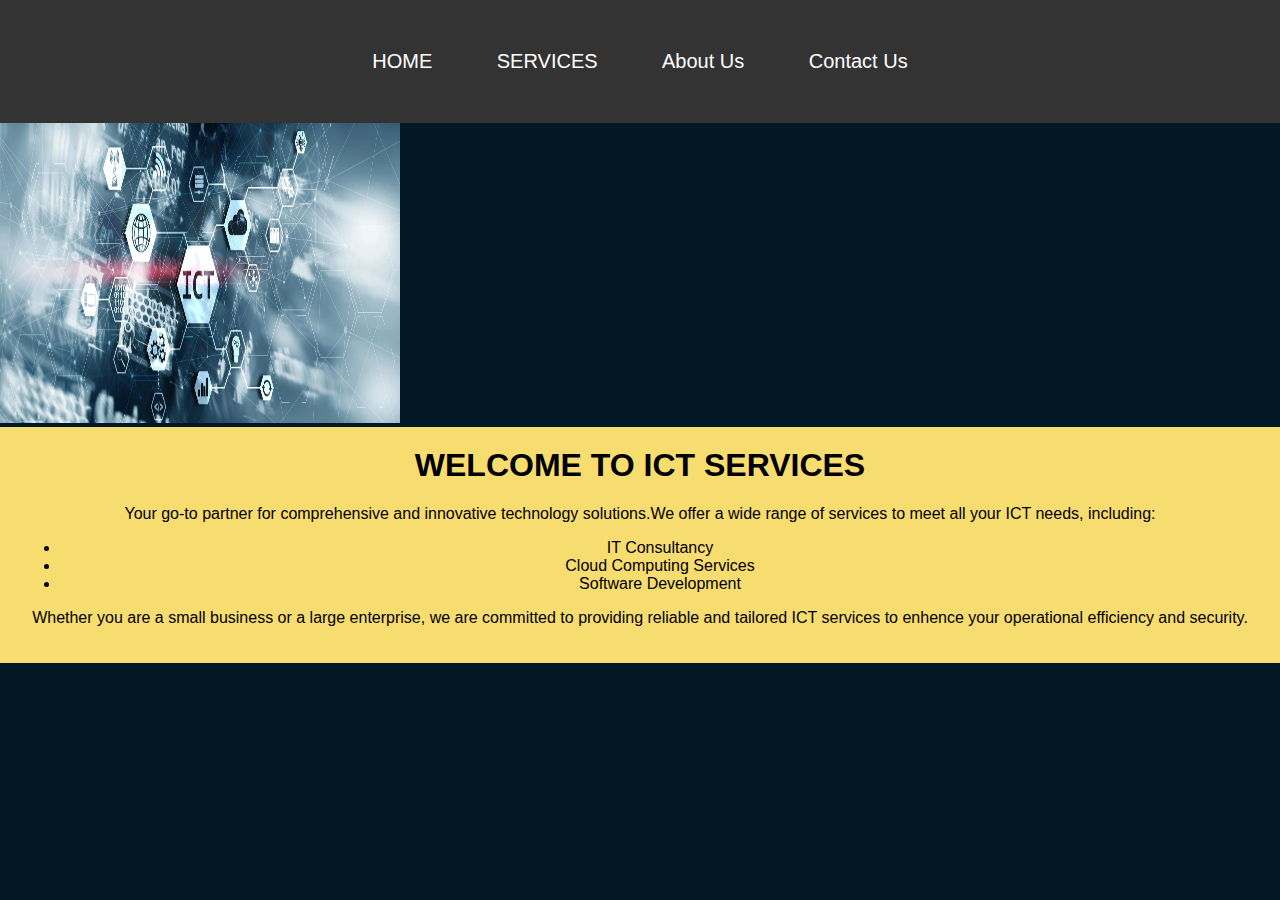
<file: index.html>
<!DOCTYPE html>
<html lang="en">
<head>
    <meta charset="UTF-8">
    <meta name="viewport" content="width=device-width, initial-scale=1.0">
    <title>ict_Services</title>
</head>
<link rel="stylesheet" href="style/style.css">
<body>
    <header>
        <nav>
            <li><a href=""> HOME</a> </li>
            <li><a href="services/service.html">SERVICES</a></li>
            <li><a href="about us/about us.html"> About Us</a></li>
            <li><a href="">Contact Us</a></li>
        </nav>
    </header>
    <img src="image/ict.jpeg" alt="ict"
    width="400" height="300">
    <section id="home">
    <h1>WELCOME TO ICT SERVICES</h1>
    <p>Your go-to partner for comprehensive and innovative technology solutions.We offer a wide range of services to meet all your ICT needs, including:
        <ul>
            <li>IT Consultancy</li>
            <li>Cloud Computing Services</li>
            <li>Software Development</li>
            
        </ul>
    Whether you are a small business or a large enterprise, we are committed to providing reliable and tailored ICT services to enhence your operational efficiency and security. </p>
       
</section>
</body>
</html>
</file>
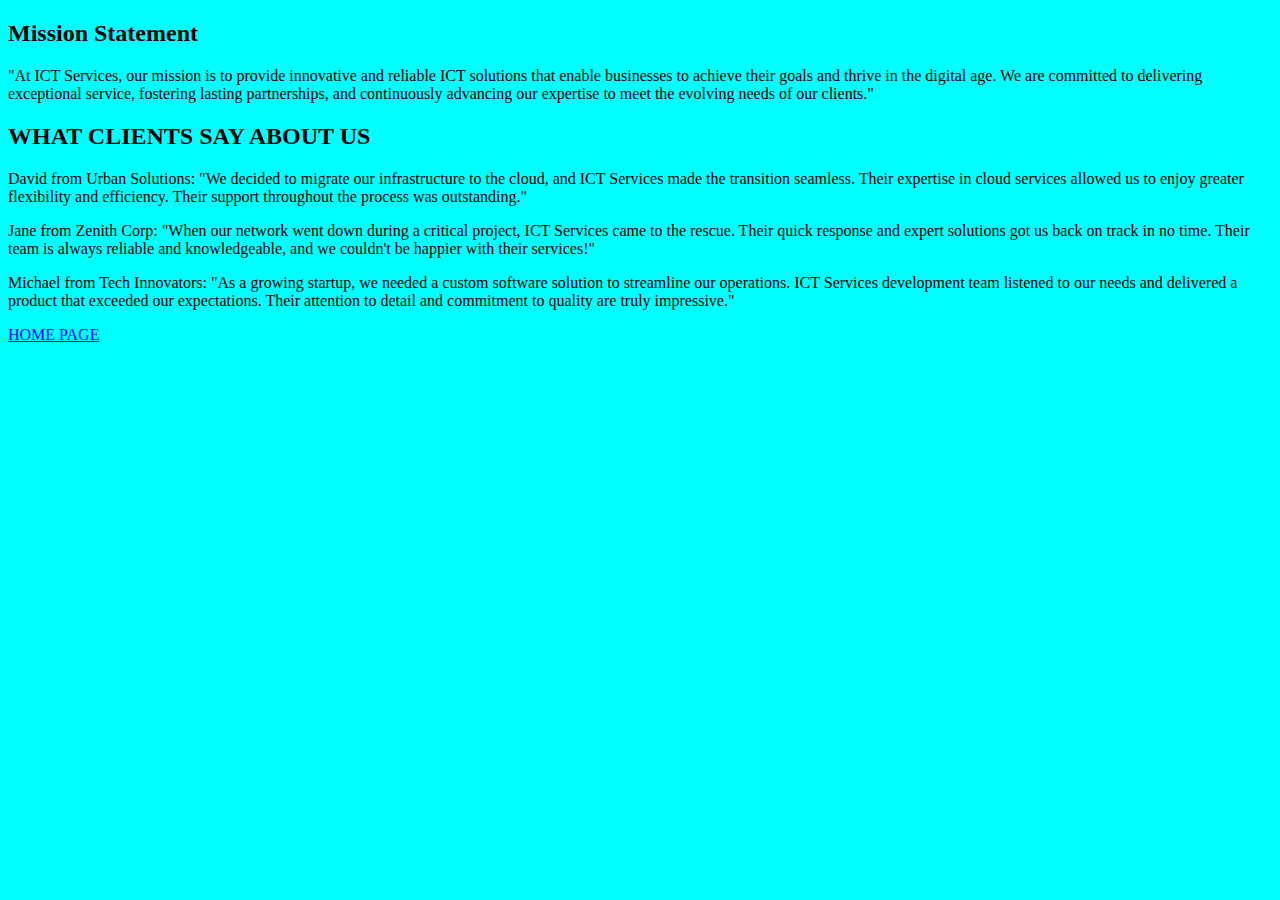
<file: about us/about us.html>
<!DOCTYPE html>
<html lang="en">
<head>
    <meta charset="UTF-8">
    <meta name="viewport" content="width=device-width, initial-scale=1.0">
    <title>about us</title>
    <link rel="stylesheet" href="StylesAB/stylesAS.css">
</head>
<body>
    <h2>Mission Statement</h3>
    <p>"At ICT Services, our mission is to provide innovative and reliable ICT solutions that enable businesses to achieve their goals and thrive in the digital age. We are committed to delivering exceptional service, fostering lasting partnerships, and continuously advancing our expertise to meet the evolving needs of our clients."

    </p>
    <h2>WHAT CLIENTS SAY ABOUT US</h3>
    <P>
        David from Urban Solutions: "We decided to migrate our infrastructure to the cloud, and ICT Services made the transition seamless. Their expertise in cloud services allowed us to enjoy greater flexibility and efficiency. Their support throughout the process was outstanding."
    </P>
    <p>
        Jane from Zenith Corp: "When our network went down during a critical project, ICT Services came to the rescue. Their quick response and expert solutions got us back on track in no time. Their team is always reliable and knowledgeable, and we couldn't be happier with their services!"
    </p>
    <p>
        Michael from Tech Innovators: "As a growing startup, we needed a custom software solution to streamline our operations. ICT Services development team listened to our needs and delivered a product that exceeded our expectations. Their attention to detail and commitment to quality are truly impressive."
    </p>
    <a href="../index.html">HOME PAGE</a>
</body>
</html>
</file>
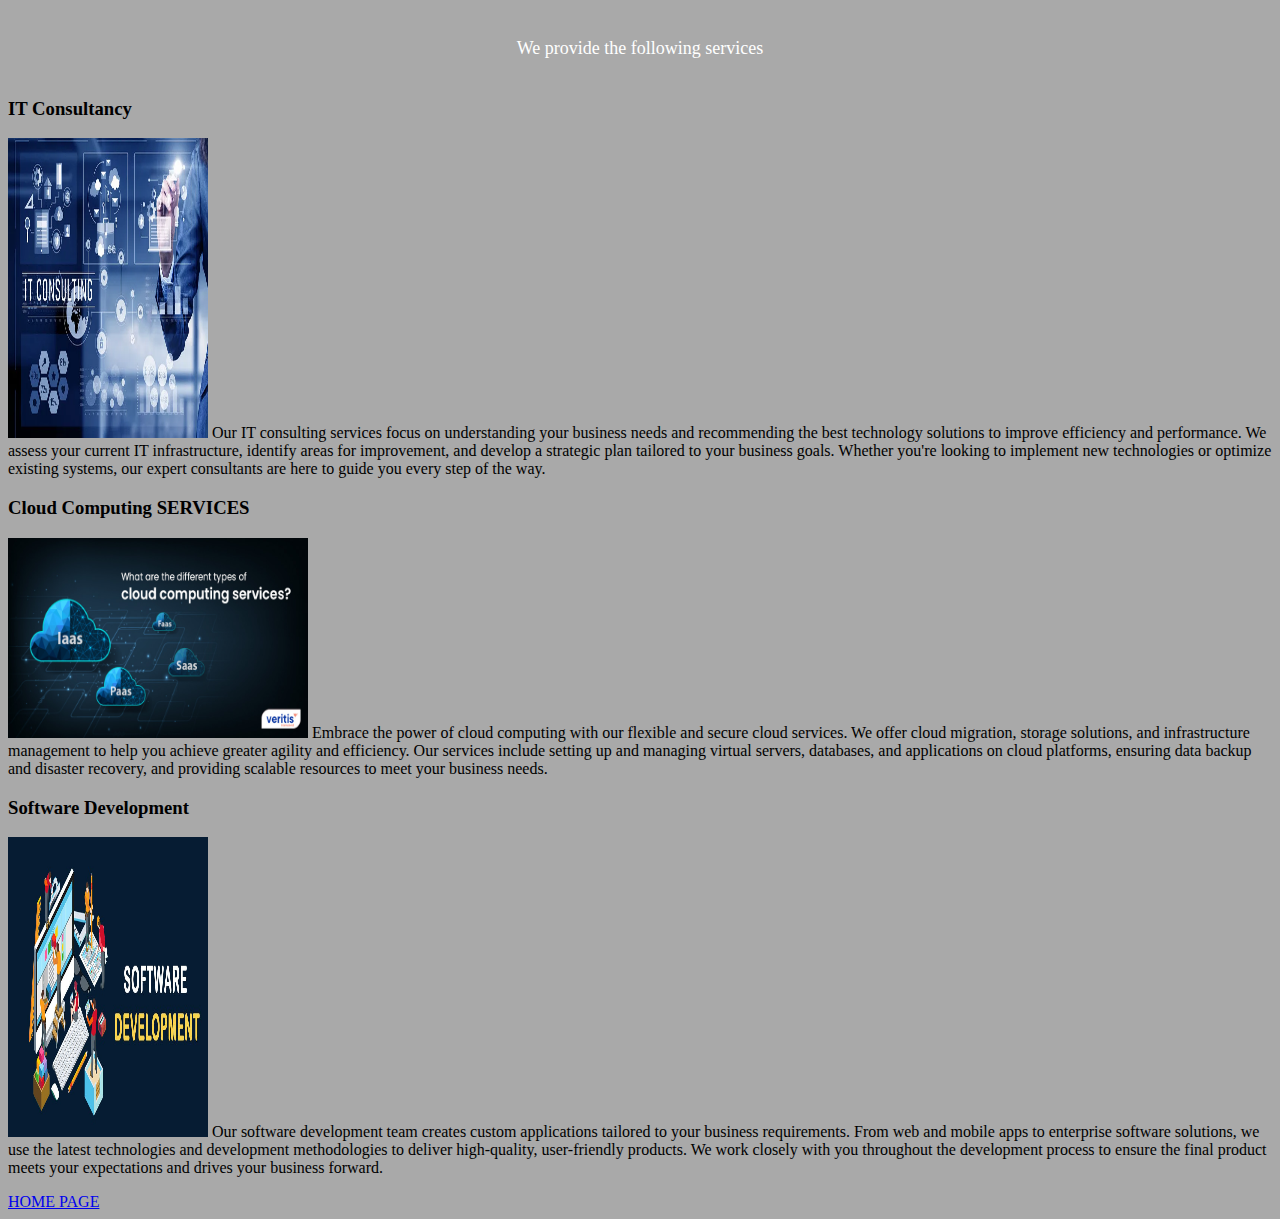
<file: services/service.html>
<!DOCTYPE html>
<html lang="en">
<head>
    <meta charset="UTF-8">
    <meta name="viewport" content="width=device-width, initial-scale=1.0">
    <title>services</title>
</head>
<link rel="stylesheet" href="styleS/styleS.css">
<body>
    <p id="first">We provide the following services</p>
    <h3>IT Consultancy</h3>
    <P>
        <img src="img service/it consult.jpeg" alt="IT"
        height="300" width="200">
        Our IT consulting services focus on understanding your business needs and recommending the best technology solutions to improve efficiency and performance. We assess your current IT infrastructure, identify areas for improvement, and develop a strategic plan tailored to your business goals. Whether you're looking to implement new technologies or optimize existing systems, our expert consultants are here to guide you every step of the way.
    </P>
    <H3>Cloud Computing SERVICES</H3>
    <P>
        <img src="img service/Cloud-Computing-Services.jpg" alt="cloud computing"
        width="300" height="200">
        Embrace the power of cloud computing with our flexible and secure cloud services. We offer cloud migration, storage solutions, and infrastructure management to help you achieve greater agility and efficiency. Our services include setting up and managing virtual servers, databases, and applications on cloud platforms, ensuring data backup and disaster recovery, and providing scalable resources to meet your business needs.
    </P>
    <h3>Software Development</h3>
    <p>
    <img src="img service/soft dev.jpeg" alt="Software Development"
    height="300" width="200">
    Our software development team creates custom applications tailored to your business requirements. From web and mobile apps to enterprise software solutions, we use the latest technologies and development methodologies to deliver high-quality, user-friendly products. We work closely with you throughout the development process to ensure the final product meets your expectations and drives your business forward.
</p>
<a href="../index.html">HOME PAGE</a>
</body>
 </html>
</file>
<file: style/style.css>
body{
    background-color: #021825;
    font-family: Arial, Helvetica, sans-serif;
    margin: 0;
    padding: 0;
}
header{
    background-color: #333;
    color: #fff;
    padding: 20px;
    text-align: center;
}
header nav li{
    list-style: none;
    margin: 0;
    padding: 0;
}
header nav li{
    display: inline-block;
    margin: 10px;
    padding: 20px;
    font-size: 20px;
}
header nav a{
    color: #fff;
    text-decoration: none;

}
header nav a:hover{
    background-color: #88c34a;
    padding: 10px 15px;
    border-radius: 5px;
    transition: background-color 0.3s ease-in-out;
}
#home{
    background-color: #f7dc6f;
    padding: 20px;
    text-align: center;
}
#home h1{
    margin-top: 0;
}
</file>
<file: about us/StylesAB/stylesAS.css>
body{
    background-color: cyan;
}
h3{
    background-color: gray;
    color: white;
    text-align: center;
    padding: 10px;
    margin-top: 0;
}
</file>
<file: services/styleS/styleS.css>
body{
    background-color: darkgray;
}
#first{
    text-align: center;
    color: white;
    padding: 20px;
    font-size: large;
}
</file>
